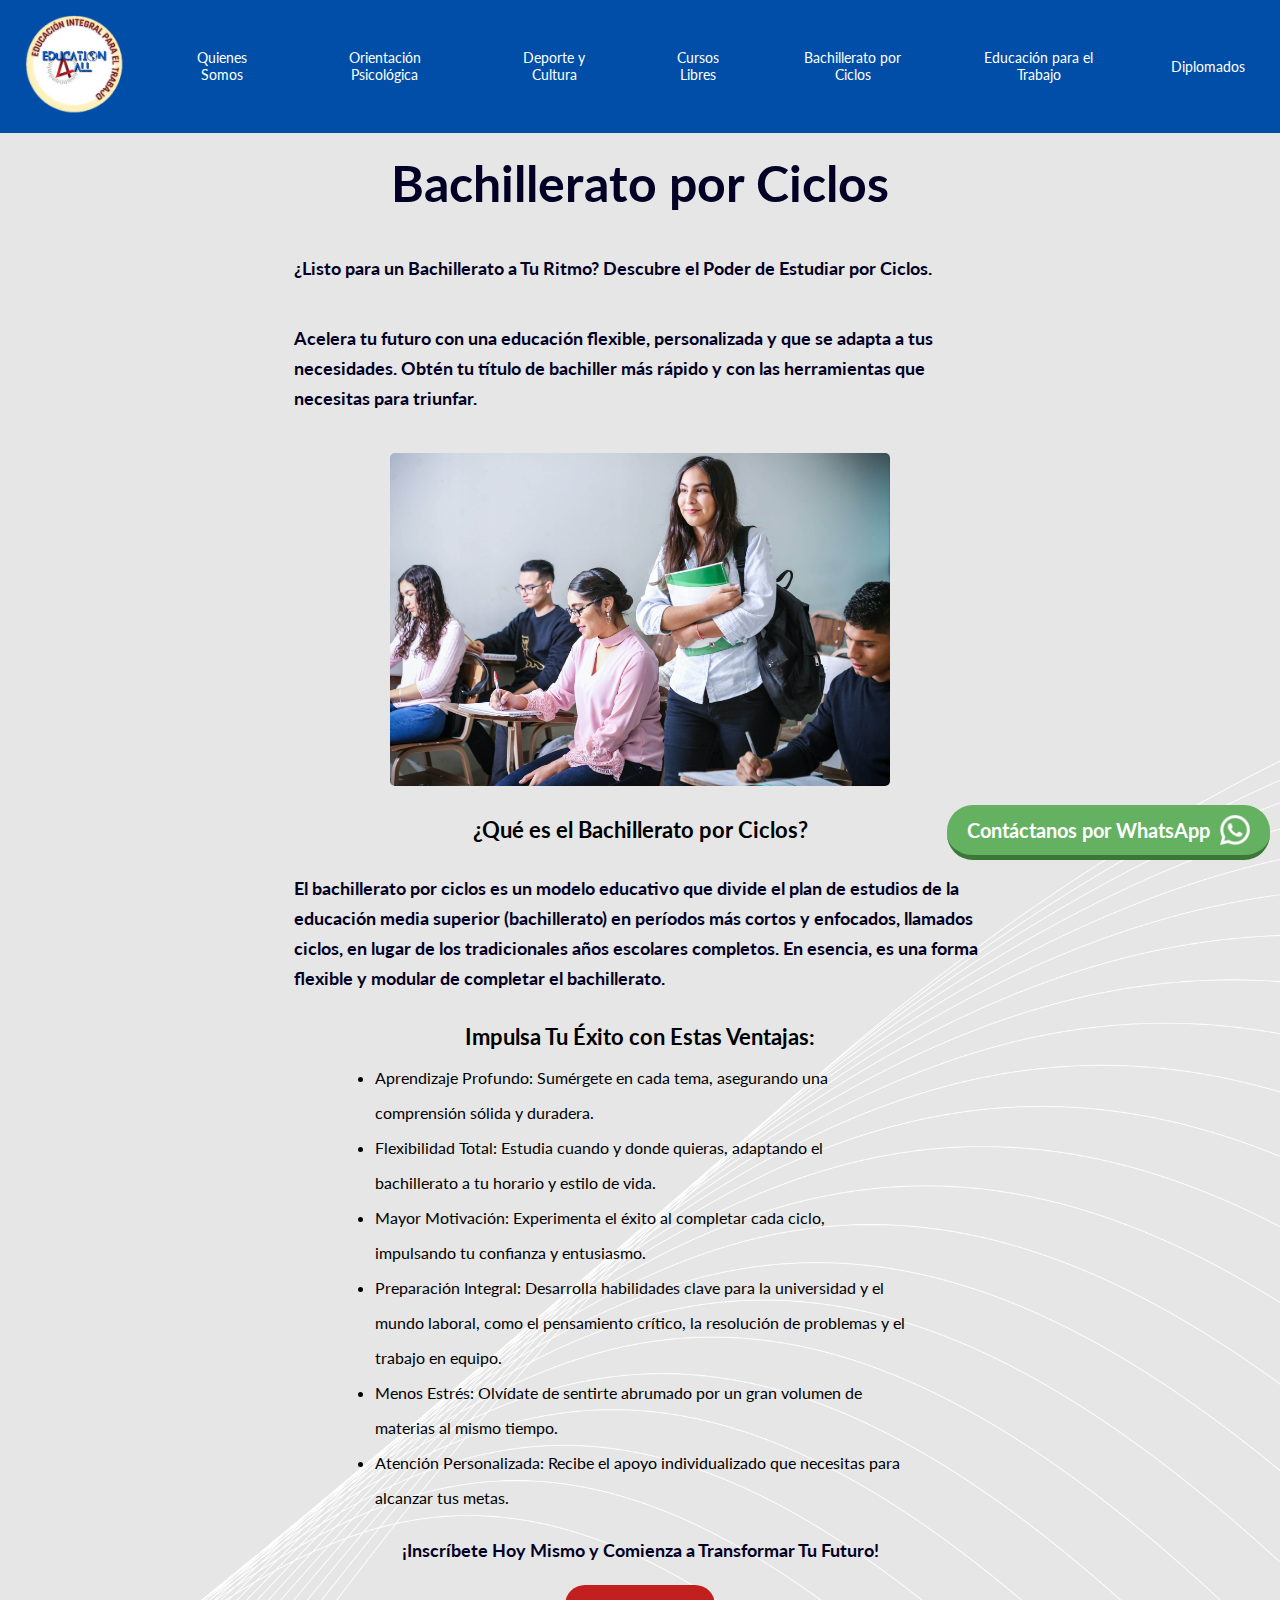
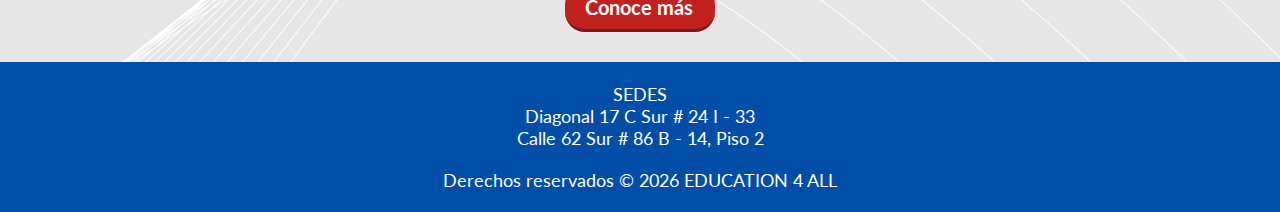
<file: bachillerato.html>
<!DOCTYPE html>
<html lang="es">
<head>
    <meta charset="UTF-8">
    <meta name="viewport" content="width=device-width, initial-scale=1.0">
    <link rel="preconnect" href="https://fonts.googleapis.com">
    <link rel="preconnect" href="https://fonts.gstatic.com" crossorigin>
    <link href="https://fonts.googleapis.com/css2?family=Lato:ital,wght@0,400;0,700;1,400;1,700&display=swap"
        rel="stylesheet">
    <link rel="stylesheet" href="css/style.css">
    <script defer src="js/script.js"></script>
    <title>Bachillerato por Ciclos - Education 4 All</title>
</head>
<body>
    <header class="header">
        <div class="logo-container">
            <a href="index.html">
                <img src="assets/educationlogoaro.png" alt="Education 4 all" class="logo">
            </a>
        </div>
        <nav class="menu">
            <ul class="menu_list">
                <li class="menu_item-container">
                    <a class="menu_item" href="#" target="_blank">Quienes Somos</a>
                </li>
                <li class="menu_item-container">
                    <a class="menu_item" href="#" target="_blank">Orientación Psicológica</a>
                </li>
                <li class="menu_item-container">
                    <a class="menu_item" href="#" target="_blank">Deporte y Cultura</a>
                </li>
                <li class="menu_item-container">
                    <a class="menu_item" href="#" target="_blank">Cursos Libres</a>
                </li>
                <li class="menu_item-container">
                    <a class="menu_item" href="bachillerato.html" target="_blank">Bachillerato por Ciclos</a>
                </li>
                <li class="menu_item-container">
                    <a class="menu_item" href="#" target="_blank">Educación para el Trabajo</a>
                </li>
                <li class="menu_item-container">
                    <a class="menu_item" href="#" target="_blank">Diplomados</a>
                </li>
            </ul>
            <img class="menu_mov-button" src="assets/menuh.png" alt="Menú">
            <div class="menu_mov-container">
                <ul class="menu_list-mov">
                    <li class="menu_item-container">
                        <a class="menu_item" href="#" target="_blank">Quienes Somos</a>
                    </li>
                    <li class="menu_item-container">
                        <a class="menu_item" href="#" target="_blank">Orientación Psicológica</a>
                    </li>
                    <li class="menu_item-container">
                        <a class="menu_item" href="#" target="_blank">Deporte y Cultura</a>
                    </li>
                    <li class="menu_item-container">
                        <a class="menu_item" href="#" target="_blank">Cursos Libres</a>
                    </li>
                    <li class="menu_item-container">
                        <a class="menu_item" href="bachillerato.html" target="_blank">Bachillerato por Ciclos</a>
                    </li>
                    <li class="menu_item-container">
                        <a class="menu_item" href="#" target="_blank">Educación para el Trabajo</a>
                    </li>
                    <li class="menu_item-container">
                        <a class="menu_item" href="#" target="_blank">Diplomados</a>
                    </li>
                </ul>
            </div>
        </nav>
    </header>
    <section class="section">
        <h1 class="title">Bachillerato por Ciclos</h1>
        <p class="text">
            ¿Listo para un Bachillerato a Tu Ritmo? Descubre el Poder de Estudiar por Ciclos.
        </p>
        <p class="text">
            Acelera tu futuro con una educación flexible, personalizada y que se adapta a tus necesidades. Obtén tu título de bachiller más rápido y con las herramientas que necesitas para triunfar.
        </p>
    </section>
    <div class="img_container">
        <img class="img" src="/assets/bachillerato.jpg" alt="">
    </div>
    <section class="section">
        <h2 class="subtitle">¿Qué es el Bachillerato por Ciclos?</h2>
        <p class="text">El bachillerato por ciclos es un modelo educativo que divide el plan de estudios de la educación media superior (bachillerato) en períodos más cortos y enfocados, llamados ciclos, en lugar de los tradicionales años escolares completos. En esencia, es una forma flexible y modular de completar el bachillerato.</p>
        <h2 class="subtitle">Impulsa Tu Éxito con Estas Ventajas:</h2>
        <ul>
            <li class="item">
                Aprendizaje Profundo: Sumérgete en cada tema, asegurando una comprensión sólida y duradera.
            </li>
            <li class="item">
                Flexibilidad Total: Estudia cuando y donde quieras, adaptando el bachillerato a tu horario y estilo de vida.
            </li>
            <li class="item">
                Mayor Motivación: Experimenta el éxito al completar cada ciclo, impulsando tu confianza y entusiasmo.
            </li>
            <li class="item">
                Preparación Integral: Desarrolla habilidades clave para la universidad y el mundo laboral, como el pensamiento crítico, la resolución de problemas y el trabajo en equipo.
            </li>
            <li class="item">
                Menos Estrés: Olvídate de sentirte abrumado por un gran volumen de materias al mismo tiempo.
            </li>
            <li class="item">
                Atención Personalizada: Recibe el apoyo individualizado que necesitas para alcanzar tus metas.
            </li>
        </ul>
    </section>
    <section>
        <h3 class="text action">¡Inscríbete Hoy Mismo y Comienza a Transformar Tu Futuro!</h3>
        <a class="button" href="https://api.whatsapp.com/send?phone=573057045642" target="_blank">Conoce más</a>
    </section>
    <footer class="footer">
        <div class="footer_sedes">
            <p class="footer_text">
                SEDES
            </p>
            <p class="footer_text">
                Diagonal 17 C Sur # 24 I - 33
            </p>
            <p class="footer_text">
                Calle 62 Sur # 86 B - 14, Piso 2
            </p>
        </div>
        <p class="footer_text">
            Derechos reservados &COPY;
            <script>document.write(new Date().getFullYear());</script>
            EDUCATION 4 ALL
        </p>
    </footer>
    <section class="wsp">
        <a class="wsp_link" href="https://wa.me/573057045642?text=%C2%A1%C2%A1Hola%20necesito%20informaci%C3%B3n!!">
            <p class="wsp_text">Contáctanos por WhatsApp</p>
            <img class="wsp_icon" src="assets/whatsapp.png" alt="">
        </a>
    </section>
</body>
</html>
</file>
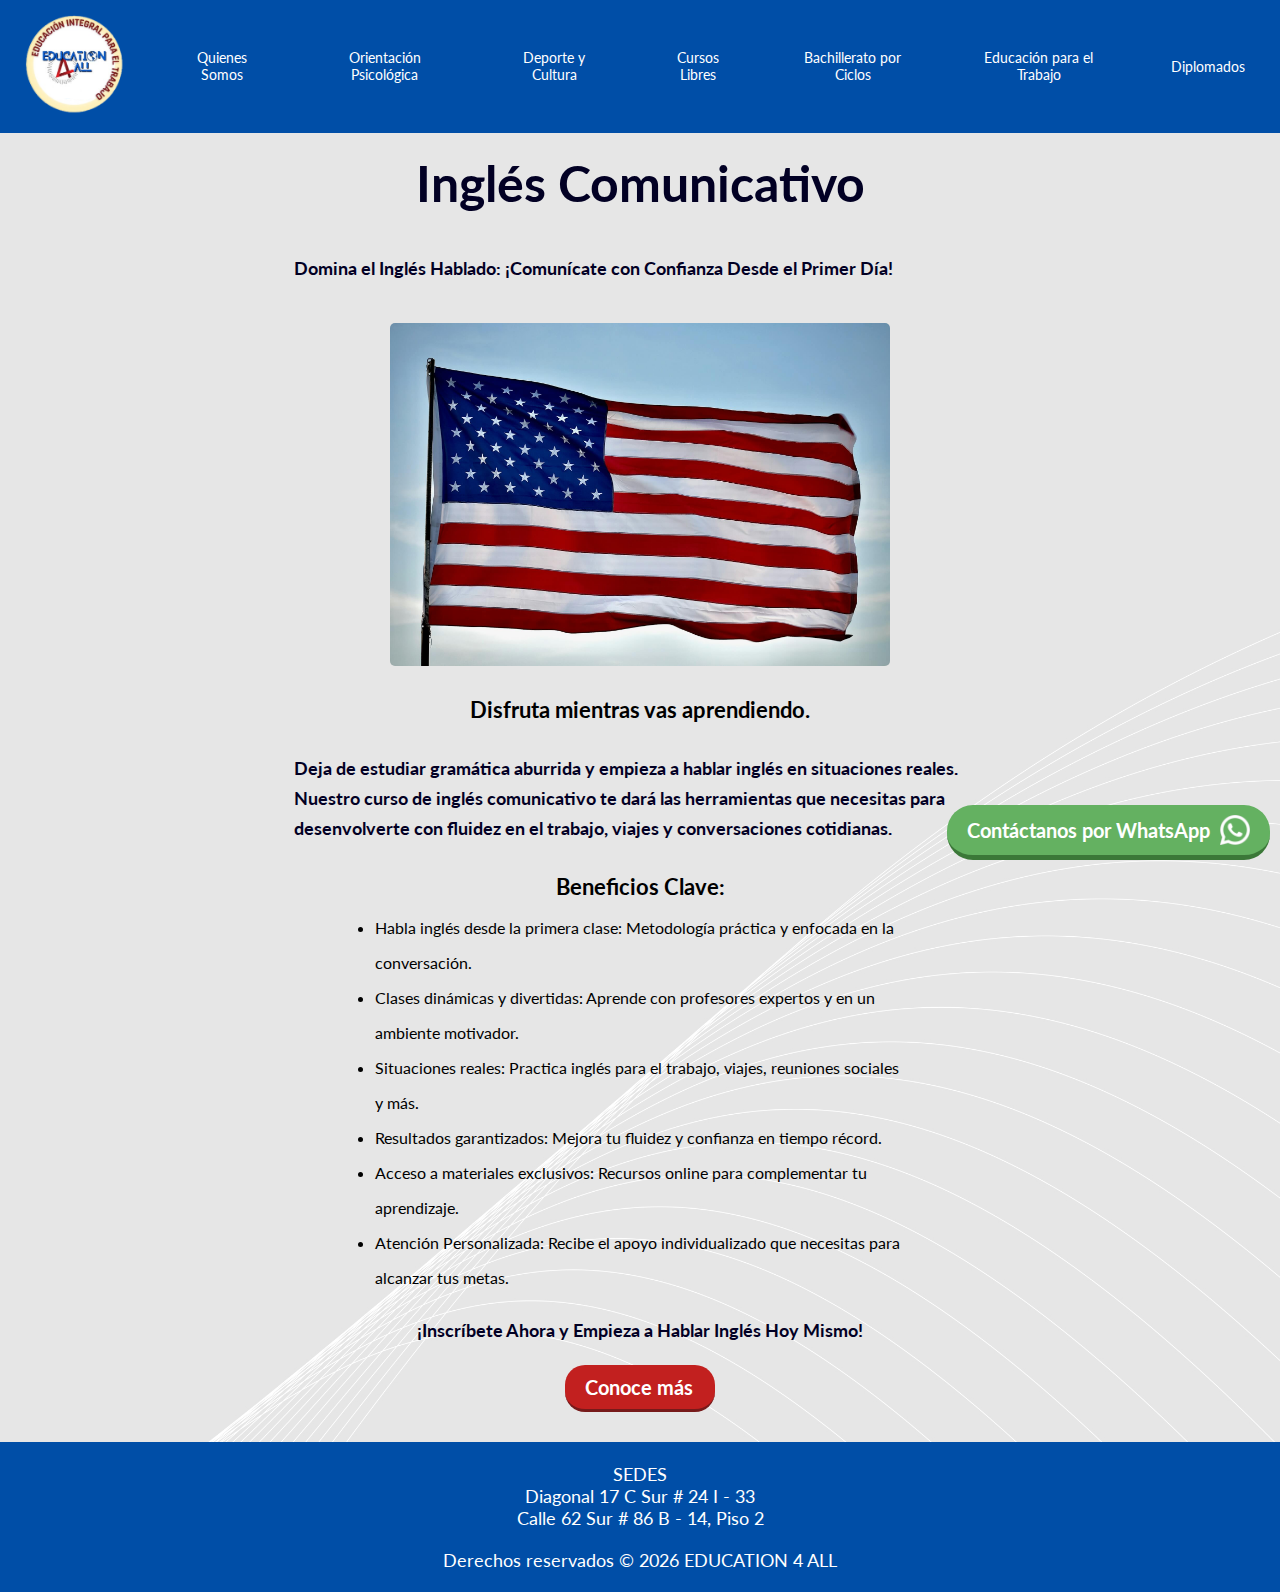
<file: ingles.html>
<!DOCTYPE html>
<html lang="es">
<head>
    <meta charset="UTF-8">
    <meta name="viewport" content="width=device-width, initial-scale=1.0">
    <link rel="preconnect" href="https://fonts.googleapis.com">
    <link rel="preconnect" href="https://fonts.gstatic.com" crossorigin>
    <link href="https://fonts.googleapis.com/css2?family=Lato:ital,wght@0,400;0,700;1,400;1,700&display=swap"
        rel="stylesheet">
    <link rel="stylesheet" href="css/style.css">
    <script defer src="js/script.js"></script>
    <title>Inglés Comunicativo - Education 4 All</title>
</head>
<body>
    <header class="header">
        <div class="logo-container">
            <a href="index.html">
                <img src="assets/educationlogoaro.png" alt="Education 4 all" class="logo">
            </a>
        </div>
        <nav class="menu">
            <ul class="menu_list">
                <li class="menu_item-container">
                    <a class="menu_item" href="#" target="_blank">Quienes Somos</a>
                </li>
                <li class="menu_item-container">
                    <a class="menu_item" href="#" target="_blank">Orientación Psicológica</a>
                </li>
                <li class="menu_item-container">
                    <a class="menu_item" href="#" target="_blank">Deporte y Cultura</a>
                </li>
                <li class="menu_item-container">
                    <a class="menu_item" href="#" target="_blank">Cursos Libres</a>
                </li>
                <li class="menu_item-container">
                    <a class="menu_item" href="bachillerato.html" target="_blank">Bachillerato por Ciclos</a>
                </li>
                <li class="menu_item-container">
                    <a class="menu_item" href="#" target="_blank">Educación para el Trabajo</a>
                </li>
                <li class="menu_item-container">
                    <a class="menu_item" href="#" target="_blank">Diplomados</a>
                </li>
            </ul>
            <img class="menu_mov-button" src="assets/menuh.png" alt="Menú">
            <div class="menu_mov-container">
                <ul class="menu_list-mov">
                    <li class="menu_item-container">
                        <a class="menu_item" href="#" target="_blank">Quienes Somos</a>
                    </li>
                    <li class="menu_item-container">
                        <a class="menu_item" href="#" target="_blank">Orientación Psicológica</a>
                    </li>
                    <li class="menu_item-container">
                        <a class="menu_item" href="#" target="_blank">Deporte y Cultura</a>
                    </li>
                    <li class="menu_item-container">
                        <a class="menu_item" href="#" target="_blank">Cursos Libres</a>
                    </li>
                    <li class="menu_item-container">
                        <a class="menu_item" href="bachillerato.html" target="_blank">Bachillerato por Ciclos</a>
                    </li>
                    <li class="menu_item-container">
                        <a class="menu_item" href="#" target="_blank">Educación para el Trabajo</a>
                    </li>
                    <li class="menu_item-container">
                        <a class="menu_item" href="#" target="_blank">Diplomados</a>
                    </li>
                </ul>
            </div>
        </nav>
    </header>
    <section class="section">
        <h1 class="title">Inglés Comunicativo</h1>
        <p class="text">
            Domina el Inglés Hablado: ¡Comunícate con Confianza Desde el Primer Día!
        </p>
    </section>
    <div class="img_container">
        <img class="img" src="/assets/eng.jpg" alt="">
    </div>
    <section class="section">
        <h2 class="subtitle">Disfruta mientras vas aprendiendo.</h2>
        <p class="text">
            Deja de estudiar gramática aburrida y empieza a hablar inglés en situaciones reales. Nuestro curso de inglés comunicativo te dará las herramientas que necesitas para desenvolverte con fluidez en el trabajo, viajes y conversaciones cotidianas.
        </p>
        <h2 class="subtitle">Beneficios Clave:</h2>
        <ul>
            <li class="item">
                Habla inglés desde la primera clase: Metodología práctica y enfocada en la conversación.
            </li>
            <li class="item">
                Clases dinámicas y divertidas: Aprende con profesores expertos y en un ambiente motivador.
            </li>
            <li class="item">
                Situaciones reales: Practica inglés para el trabajo, viajes, reuniones sociales y más.
            </li>
            <li class="item">
                Resultados garantizados: Mejora tu fluidez y confianza en tiempo récord.
            </li>
            <li class="item">
                Acceso a materiales exclusivos: Recursos online para complementar tu aprendizaje.
            </li>
            <li class="item">
                Atención Personalizada: Recibe el apoyo individualizado que necesitas para alcanzar tus metas.
            </li>
        </ul>
    </section>
    <section>
        <h3 class="text action">¡Inscríbete Ahora y Empieza a Hablar Inglés Hoy Mismo!</h3>
        <a class="button" href="https://api.whatsapp.com/send?phone=573057045642" target="_blank">Conoce más</a>
    </section>
    <footer class="footer">
        <div class="footer_sedes">
            <p class="footer_text">
                SEDES
            </p>
            <p class="footer_text">
                Diagonal 17 C Sur # 24 I - 33
            </p>
            <p class="footer_text">
                Calle 62 Sur # 86 B - 14, Piso 2
            </p>
        </div>
        <p class="footer_text">
            Derechos reservados &COPY;
            <script>document.write(new Date().getFullYear());</script>
            EDUCATION 4 ALL
        </p>
    </footer>
    <section class="wsp">
        <a class="wsp_link" href="https://wa.me/573057045642?text=%C2%A1%C2%A1Hola%20necesito%20informaci%C3%B3n!!" target="_blank">
            <p class="wsp_text">Contáctanos por WhatsApp</p>
            <img class="wsp_icon" src="assets/whatsapp.png" alt="">
        </a>
    </section>
</body>
</html>
</file>
<file: css/style.css>
* {
    margin: 0;
    padding: 0;
    box-sizing: border-box;
}

html {
    font-family: "Lato", sans-serif;
    scroll-behavior: smooth;
}

body{
    position: relative;
    background-image: url(/assets/blanco.jpg);
    background-position: center;
    background-size: cover;
    background-repeat: no-repeat;
    top: 0;
    bottom: 0;
    left: 0;
    right: 0;
}

.header {
    width: 100%;
    background-color: #004ea7;
    display: flex;
    justify-content: space-between;
}

.logo-container {
    margin: 15px 25px;
}

.logo {
    width: 100px;
}

.menu_list {
    list-style-type: none;
    display: flex;
    align-items: center;
    height: 100%;
}

.menu_item-container {
    display: inline-block;
    margin: 0 15px;
    cursor: pointer;
}

.menu_item {
    display: inline-block;
    padding: 15px 20px;
    color: white;
    font-size: 14px;
    text-decoration: none;
    border-radius: 5px;
}

.menu_item:hover {
    background-color: #2058a1;
}

.menu_mov-button {
    display: none;
}

.menu_mov-container{
    display: none;
}

.tuition {
    width: 100%;
    display: flex;
    background-image: url(../assets/students2.jpg);
    background-repeat: no-repeat;
    background-size: cover;
    position: relative;
    background-position: center;
    z-index: 1;
}

.tuition_filter {
    position: absolute;
    width: 100%;
    height: 100%;
    top: 0;
    bottom: 0;
    left: 0;
    right: 0;
    background-color: rgba(137, 155, 181, 0.7);
    z-index: 2;
}

.tuition_container-left {
    width: 50%;
    display: flex;
    flex-wrap: wrap;
}

.tuition_text-container {
    width: 85%;
    z-index: 3;
    margin: 26px 0 0 69px;
}

.tuition_text_left {
    width: 100%;
    font-size: 52px;
    font-weight: 700;
    text-align: center;
    color: white;
    text-shadow: 4px 5px 16px black;
    margin-top: 90px;
}

.tuition_button-container {
    width: 100%;
    height: 68px;
    display: flex;
    justify-content: center;
    z-index: 4;
}

.tuition_button {
    font-size: 24px;
    font-weight: 700;
    color: white;
    text-shadow: 4px 5px 10px black;
    background-color: #c2201f;
    border-radius: 5px;
    padding: 15px 20px;
    text-decoration: none;
    text-align: center;
    border-bottom: 4px solid #771a1a;
}

.tuition_container-right {
    display: flex;
    flex-wrap: wrap;
    justify-content: center;
}

.tuition_logo {
    width: 453px;
    margin: 30px 0 0;
    z-index: 5;
}

.tuition_text_right {
    width: 500px;
    font-size: 28px;
    font-weight: 700;
    text-align: center;
    color: white;
    text-shadow: 4px 4px 12px black;
    margin: 30px 0 44px 0;
    z-index: 6;
}

.oferta{
    width: 100%;
    background: #020024;
    background: linear-gradient(90deg, rgba(2, 0, 36, 1) 0%, rgba(9, 9, 121, 1) 60%, rgba(0, 212, 255, 1) 100%);
    display: flex;
    flex-direction: column;
    align-items: center;
    position: relative;
}

.oferta_title{
    color: white;
    font-weight: 700;
    font-size: 25px;
    margin: 50px 0 25px;
    text-shadow: 4px 4px 7px rgb(28, 28, 63)
}

.programs_container{
    width: 100%;
    display: flex;
    justify-content: center;
    align-items: center;
    margin-bottom: 40px;
    flex-wrap: wrap;
}

.programs_text{
    color: white;
    font-size: 18px;
    padding: 20px 25px;
    margin: 25px 10px;
    cursor: pointer;
    text-decoration: none;
}

.glass-card {
  background: rgba(255, 255, 255, 0.05);
  backdrop-filter: blur(47px);
  -webkit-backdrop-filter: blur(47px);
  border-radius: 10px;
  border: 1px solid rgba(255, 255, 255, 0.3);
  box-shadow: 
    0 8px 32px rgba(0, 0, 0, 0.1),
    inset 0 1px 0 rgba(255, 255, 255, 0.5),
    inset 0 -1px 0 rgba(255, 255, 255, 0.1),
    inset 0 0 0px 0px rgba(255, 255, 255, 0);
  position: relative;
  overflow: hidden;
}

.glass-card::before {
  content: '';
  position: absolute;
  top: 0;
  left: 0;
  right: 0;
  height: 1px;
  background: linear-gradient(
    90deg,
    transparent,
    rgba(255, 255, 255, 0.8),
    transparent
  );
}

.glass-card::after {
  content: '';
  position: absolute;
  top: 0;
  left: 0;
  width: 1px;
  height: 100%;
  background: linear-gradient(
    180deg,
    rgba(255, 255, 255, 0.8),
    transparent,
    rgba(255, 255, 255, 0.3)
  );
}

.glass-card:hover {
    box-shadow:
        0 8px 32px rgba(0, 0, 0, 0.1),
        inset 0 1px 0 rgba(255, 255, 255, 0.5),
        inset 0 -1px 0 rgba(255, 255, 255, 0.1),
        inset 0 0 60px 30px rgba(255, 255, 255, 0.3);
}

.custom-shape-divider-bottom-1758519258 {
    position: absolute;
    bottom: 0;
    left: 0;
    width: 100%;
    overflow: hidden;
    line-height: 0;
    transform: rotate(180deg);
}

.custom-shape-divider-bottom-1758519258 svg {
    position: relative;
    display: block;
    width: calc(100% + 1.3px);
    height: 40px;
    transform: rotateY(180deg);
}

.custom-shape-divider-bottom-1758519258 .shape-fill {
    fill: #100E42;
}

.course{
    width: 100%;
    display: flex;
    justify-content: center;
    align-items: center;
}

.course_container{
    width: 90%;
    display: flex;
    flex-wrap: wrap;
    justify-content: center;
    margin: 20px;
    padding: 20px;
    background-color: #100e42c7;
    border-radius: 15px;
    background-image: url(../assets/denim.webp);
    position: relative;
    overflow: hidden;
}

.course_filter{
    position: absolute;
    top: 0;
    bottom: 0;
    left: 0;
    right: 0;
    background-color: #100c66ab;
}

.course_img{
    height: 270px;
    margin-right: 20px;
    align-self: center;
    border-radius: 5px;
    z-index: 1;
}

.course_title{
    font-weight: 700;
    font-size: 35px;
    color: white;
    margin-bottom: 35px;
    position: relative;
    z-index: 1;
    margin-top: 20px;
}

.course_text{
    margin: 20px 0;
    color: white;
    font-size: 18px;
    position: relative;
    z-index: 1;
}

.course_button{
    display: inline-block;
    text-decoration: none;
    background-color: #c2201f;
    border-bottom: 4px solid #771a1a;
    color: white;
    font-weight: 700;
    font-size: 16px;
    padding: 10px 15px;
    border-radius: 5px;
    margin: 10px 0;
    position: relative;
    z-index: 1;
}

.course_text_em{
    font-weight: 700;
}

.course_corp{
    font-weight: 700;
    font-size: 18px;
}

.contact_container{
    width: 100%;
    height: 400px;
    display: flex;
    justify-content: center;
    align-items: center;
    background-image: url(../assets/contacto.jpg);
    background-repeat: no-repeat;
    background-position: center top;
    background-size: cover;
    position: relative;
    z-index: 1;
}

.container_filter {
    position: absolute;
    width: 100%;
    height: 100%;
    top: 0;
    bottom: 0;
    left: 0;
    right: 0;
    background-color: rgba(194, 32, 31, 0.3);
    z-index: 2;
}

.tecnicos{
    width: 100%;
    display: flex;
    flex-direction: column;
    align-items: center;
}

.tecnicos_list{
    width: 100%;
    display: flex;
    flex-wrap: wrap;
    justify-content: center;
}

.tecnicos_title{
    color: #020024;
    font-size: 35px;
    font-weight: 700;
    text-align: center;
    margin: 25px 0;
}

.tecnicos_card{
    display: flex;
    flex-direction: column;
    justify-content: center;
    margin: 10px 20px;
}

.tecnicos_arte{
    position: relative;
    align-self: center;
}

.tecnicos_shape{
    width: 200px;
    height: 200px;
    background-color: #004ea7;
    border-radius: 88% 12% 89% 11% / 14% 84% 16% 86%;
}

.tecnicos_shape_red{
    background-color: #771a1a;
}

.tecnicos_shape_gray{
    background-color: #6e6c89;
}

.tecnicos_shape_orange{
    background-color: #db7b22;
}

.tecnicos_shape_green{
    background-color: #51958b;
}

.tecnicos_shape_img{
    background-repeat: no-repeat;
    background-position: center;
    background-size: cover;
}

.emp{
    background-image: url(../assets/capacitacion.jpg);
}

.ing{
    background-image: url(../assets/ing.jpg);
}

.aux{
    background-image: url(../assets/paramedic.jpg);
}

.ofi{
    background-image: url(../assets/ofimatica.jpg);
}

.cpu{
    background-image: url(../assets/mantenimiento.jpg);
}

.redes{
    background-image: url(../assets/redes.jpg);
}

.code{
    background-image: url(../assets/code.jpg);
}

.tecnicos_img {
    width: 310px;
    position: absolute;
    top: 27px;
    left: -14px;
}

.tecnicos_name{
    color: #020024;
    font-size: 18px;
    font-weight: 700;
    margin: 10px 0;
    text-align: center;
    width: 225px;
}

.tecnicos_button {
    color: white;
    font-size: 16px;
    background-color: #004ea7;
    border-radius: 5px;
    display: inline-block;
    text-decoration: none;
    border-bottom: 3px solid #01336b;
    padding: 10px 15px;
    margin-top: 10px;
    font-weight: 700;
    text-align: center;
    width: 100px;
    align-self: center;
    margin-bottom: 20px;
}

.tecnicos_button_red{
    background-color: #771a1a;
}

.tecnicos_button_gray{
    background-color: #6e6c89;
}

.tecnicos_button_orange{
    background-color: #db7b22;
}

.tecnicos_button_green{
    background-color: #51958b;
}

.tecnicos_button:hover{
    background-color: #527fb3;
}

.cursos_shape{
    border-radius: 6% 94% 7% 93% / 92% 7% 93% 8%;
}


.contact_title {
    font-size: 60px;
    font-weight: 700;
    color: white;
    text-shadow: 4px 4px 12px black;
    padding-right: 30px;
    z-index: 3;
}

.contact_numbers {
    font-size: 50px;
    font-weight: 700;
    color: white;
    text-shadow: 3px 3px 10px black;
    position: relative;
    z-index: 4;
}

.footer {
    width: 100%;
    height: 150px;
    background-color: #004ea7;
    display: flex;
    flex-direction: column;
    justify-content: center;
    align-items: center;
}

.footer_sedes{
    margin-bottom: 20px;
    text-align: center;
}

.footer_text {
    color: white;
    font-size: 18px;
}

.wsp{
    position: fixed;
    bottom: 40px;
    right: 10px;
    background-color: #64b161;
    border-bottom: 5px solid #3b7838;
    border-radius: 26px;
    z-index: 1;
}

.wsp_link{
    text-decoration: none;
    display: flex;
    align-items: center;
    padding: 10px 20px;
    color: white;
}

.wsp_text {
    font-size: 20px;
    font-weight: 700;
}

.wsp_icon{
    width: 30px;
    margin-left: 10px;
}

.section{
    width: 100%;
    display: flex;
    flex-direction: column;
    align-items: center;
}

.title{
    width: 100%;
    color: #020024;
    font-size: 50px;
    font-weight: 700;
    margin: 0 auto;
    text-align: center;
    margin: 20px 0;
}

.text{
    color: #020024;
    font-size: 18px;
    align-self: flex-start;
    margin: 20px 294px;
    line-height: 30px;
    font-weight: 700;
}

.img_container{
    width: 100%;
    display: flex;
    justify-content: center;
    margin: 20px 0;
}

.img{
    width: 500px;
    border-radius: 5px;
}

.subtitle{
    font-size: 22px;
    margin: 10px 0;
}

.item{
    font-size: 16px;
    line-height: 35px;
    margin: 0 375px;
}

.action{
    justify-self: center;
}

.button{
    display: flex;
    width: 150px;
    text-decoration: none;
    color: white;
    font-size: 20px;
    font-weight: 700;
    background-color: #c2201f;
    border-radius: 20px;
    padding: 10px 20px;
    margin: 10px 0 30px;
    justify-self: center;
    border-bottom: 3px solid #771a1a;
}

@media screen and (max-width: 1280px) {
    .menu_item {
        text-align: center;
    }

    .tuition_text-container {
        width: 100%;
        margin-left: 0;
    }

    .tuition_container-right {
        width: 50%;
    }

    .tuition_logo {
        width: 400px;
    }
}

@media screen and (max-width: 1024px) {
    .tuition_text_left {
        font-size: 35px;
    }

    .contact_title {
        font-size: 55px;
    }

    .contact_numbers {
        font-size: 53px;
    }

    .course_title{
        margin-top: 30px;
    }
}

@media screen and (max-width: 849px) {
    .header {
        position: sticky;
        top: 0;
        z-index: 2;
    }
    
    .menu_list {
        display: none;
    }

    .menu_mov-button {
        display: flex;
        margin: 10px 20px 10px;
        border: 1px solid white;
        padding: 10px;
        border-radius: 5px;
    }

    .menu {
        display: flex;
        justify-content: center;
        align-items: center;
    }

    .menu_item-container {
        margin: 0;
        border-bottom: 1px solid white;
    }

    .menu_item {
        padding: 31px 40px;
        width: 100%;
        text-align: right;
    }

    .menu_mov-container {
        display: block;
        width: 70vw;
        position: fixed;
        background-color: #004ea7;
        top: 132px;
        right: -100vw;
        z-index: 2;
        transition: .3s;
    }

    .menu_mov-container.is-active {
        right: 0;
    }

    .menu_list-mov {
        list-style-type: none;
        display: flex;
        flex-direction: column;
    }

    .tuition_logo {
        width: 372px;
    }

    .tuition_text_right {
        font-size: 25px;
    }

    .tuition_text_left {
        font-size: 30px;
    }

    .course_img {
        margin-right: 0;
    }

    .text {
        align-self: center;
        margin: 20px 45px;
        text-align: center;
    }

    .item{
        margin: 0 112px;
    }
}

@media screen and (max-width: 768px) {
    .menu_item-container {
        margin: 0 10px;
    }

    .menu_item {
        padding: 15px 15px;
    }

    .tuition {
        flex-wrap: wrap;
        background-image: url(../assets/banner.jpg);
    }

    .tuition_container-left {
        width: 100%;
    }

    .tuition_container-right {
        width: 100%;
    }

    .tuition_button-container {
        margin: 40px 0;
    }

    .wsp_text {
        font-size: 15px;
    }
}

@media screen and (max-width: 480px) {
    .tuition_text-container {
        margin: 0;
        display: flex;
        justify-content: center;
    }

    .tuition_text_left {
        width: 70%;
        font-size: 34px;
    }

    .tuition_button-container {
        height: 56px;
    }

    .tuition_button {
        font-size: 18px;
    }

    .tuition_text_right {
        font-size: 18px;
        margin: 0px 0 45px 0;
        width: 300px;
    }

    .tuition_logo {
        width: 315px;
        margin-bottom: 33px;
    }

    .contact_container {
        flex-wrap: wrap;
        height: 220px;
    }

    .contact_title {
        width: 100vw;
        text-align: center;
        font-size: 38px;
        margin: 20px 0;
        padding-right: 0px;
    }

    .contact_numbers {
        font-size: 33px;
        margin: 0 0 30px;
    }

    .footer_text {
        font-size: 14px;
    }

    .img {
        width: 350px;
    }

    .item {
        margin: 0 50px;
        text-align: center;
        list-style: none;
    }
}
</file>
